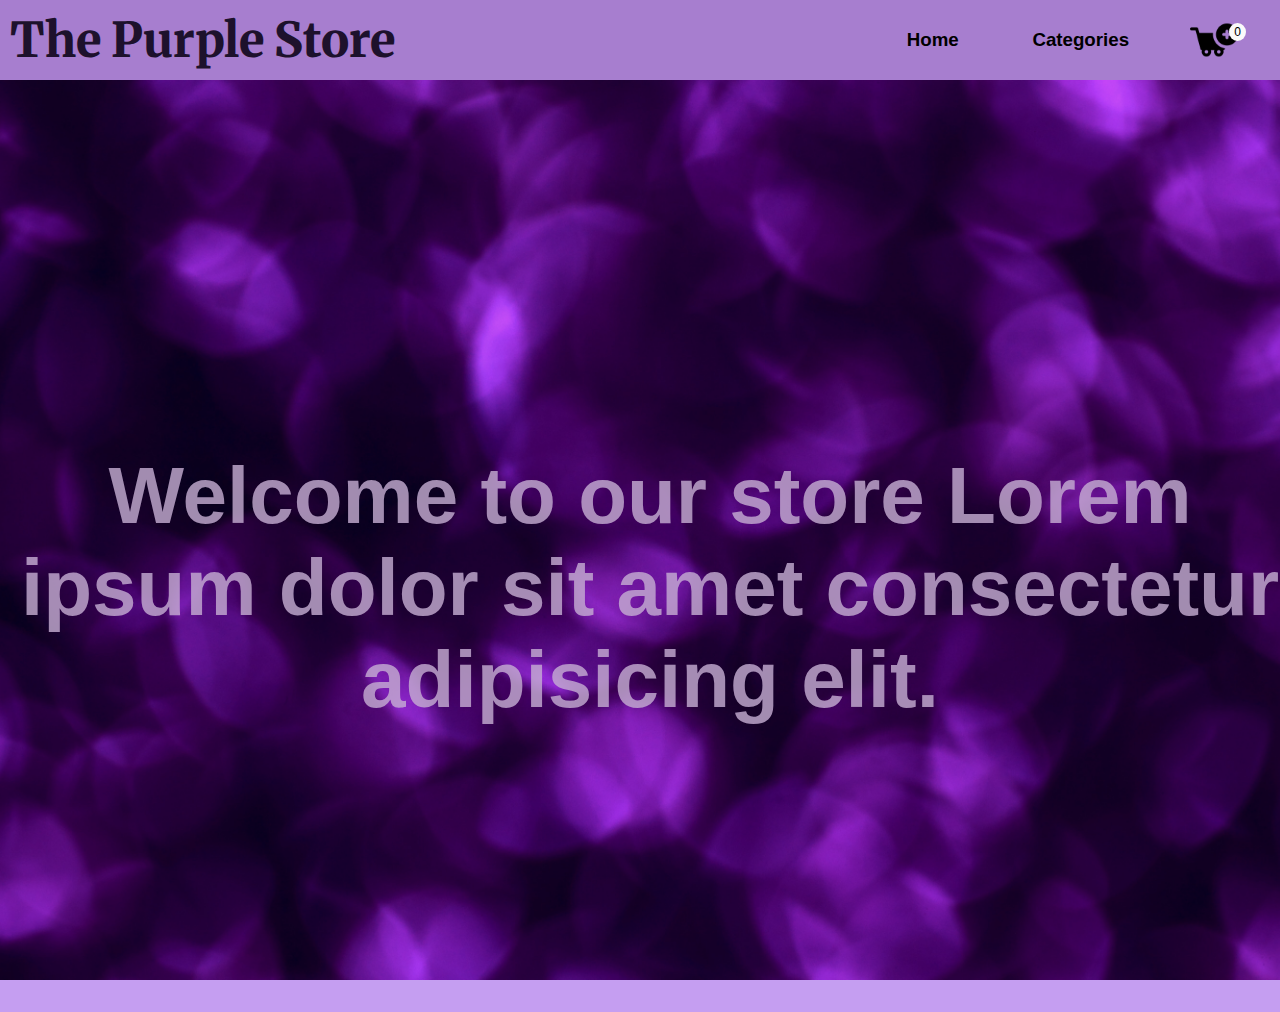
<file: index.html>
<!DOCTYPE html>
<html lang="en">

<head>
  <meta charset="UTF-8">
  <meta name="viewport" content="width=device-width, initial-scale=1.0">
  <title>E-Commerce Website</title>
  <link rel="stylesheet" href="style.css">
</head>

<body>
  <nav>
    <div class="logo">The&nbsp;Purple&nbsp;Store</div>
    <ul>
      
        <li><a href="index.html" class="active">
            <h3 class="cart-img active">Home</h3></a>
        </li>
        <li><a href="category.html">
            <h3 class="cart-img category">Categories</h3></a>
        </li>
        <li class="cart-icon"><a href="cart.html">
            <img class="cart-img" src="./images/add-cart.png" alt="">
            <span class="cart-count">0</span></a>
        </li>

      
    </ul>
  </nav>

 

  <div class="home-background"></div>
  <div class="overlay"></div>
  <div id="content">
    <!-- Page content will be dynamically loaded here -->
    <div id="welcome-text">Welcome to our store Lorem ipsum dolor sit amet consectetur adipisicing elit.</div>
    
    
    <div class="product-cards-container"></div>
    
  </div>

  <script src="script.js"></script>
</body>

</html>
</file>
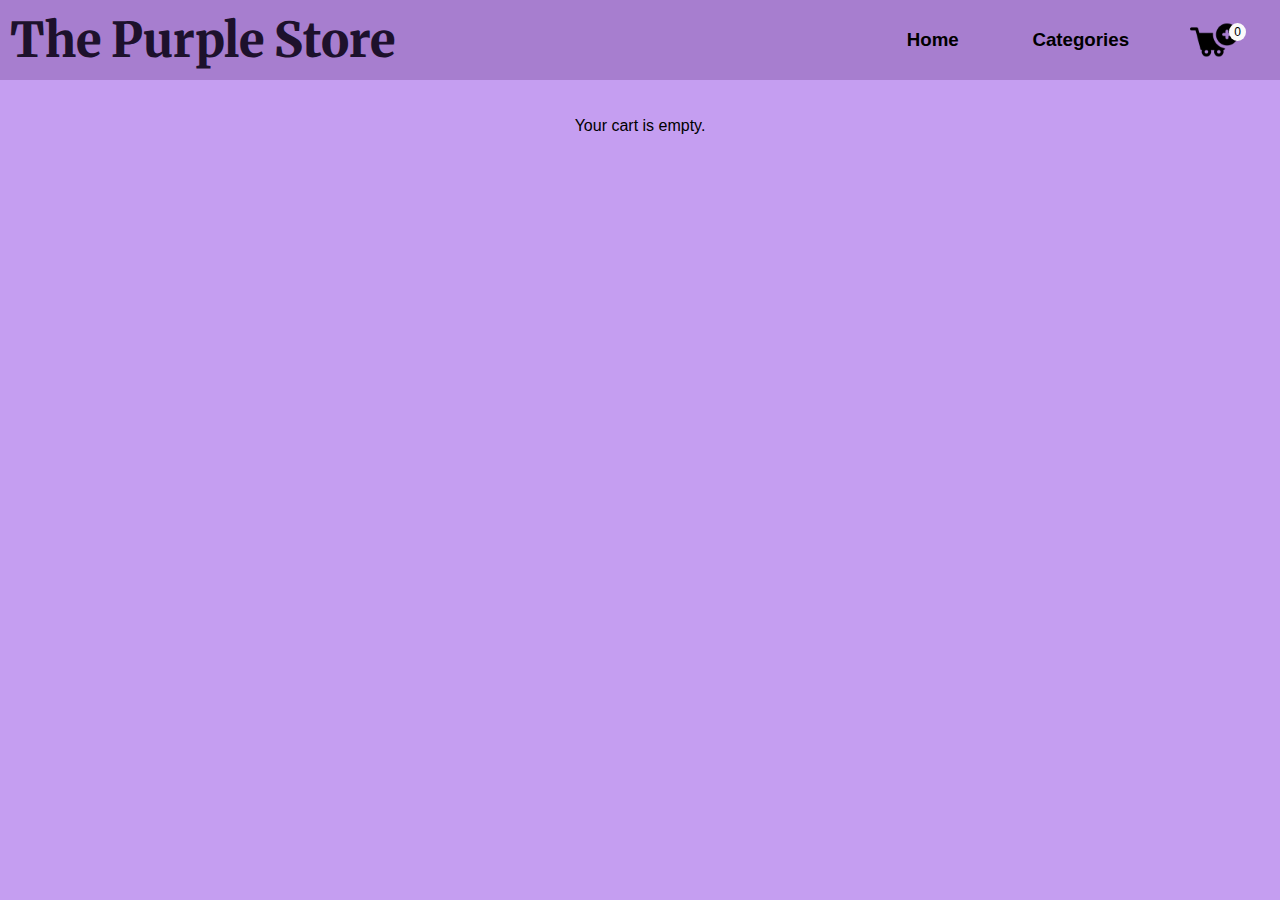
<file: cart.html>
<!DOCTYPE html>
<html lang="en">

<head>
  <meta charset="UTF-8">
  <meta name="viewport" content="width=device-width, initial-scale=1.0">
  <title>E-Commerce Site - Cart</title>
  <link rel="stylesheet" href="style.css">
</head>

<body>
  <nav>
    <div class="logo">The&nbsp;Purple&nbsp;Store</div>
    <ul>
      <li><a href="index.html" class="active">
        <h3 class="cart-img ">Home</h3></a>
    </li>
    <li><a href="category.html">
        <h3 class="cart-img category">Categories</h3></a>
    </li>
        <li class="cart-icon"><a href="cart.html" class="active">
            <img class="cart-img active" src="./images/add-cart.png" alt="">
            <span class="cart-count">0</span></a>
        </li>
        

      
    </ul>
  </nav>
  

  <header>
    <h1></h1>
  </header>
  <div class="container-cart">

  
    <div id="content">
       
        <!-- Cart items will be dynamically displayed here -->

        
    
      </div>

  </div>  

  
 

  <script src="script.js"></script>
</body>

</html>
</file>
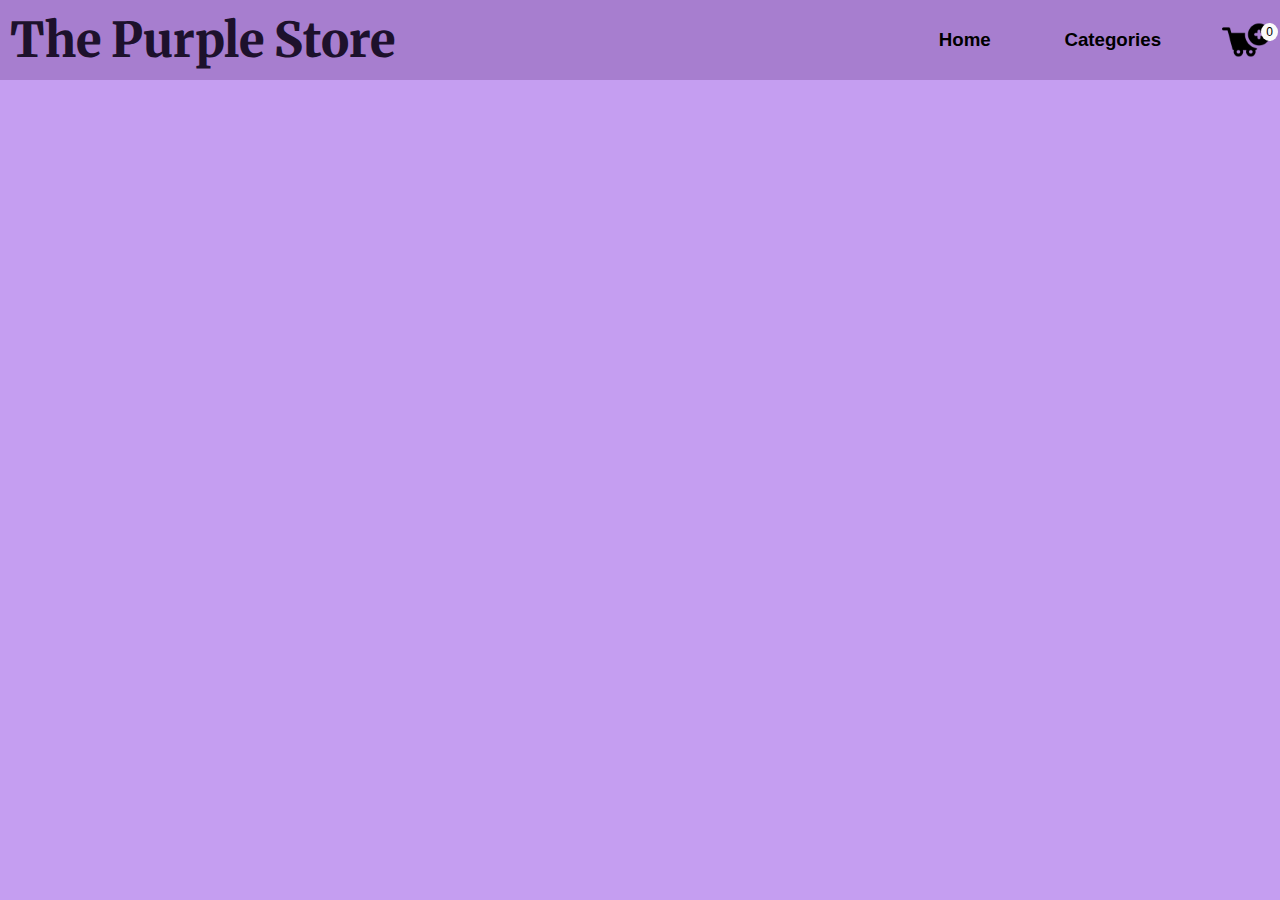
<file: category.html>
<!DOCTYPE html>
<html lang="en">

<head>
  <meta charset="UTF-8">
  <meta name="viewport" content="width=device-width, initial-scale=1.0">
  <title>E-Commerce Site - Category</title>
  <link rel="stylesheet" href="style.css">
</head>

<body>
  <nav>
    <div class="logo">The&nbsp;Purple&nbsp;Store</div>
    
    <ul>
      <li><a href="index.html" class="active">
        <h3 class="cart-img">Home</h3></a>
    </li>
    <li><a href="category.html">
        <h3 class="cart-img category">Categories</h3></a>
    </li>
        <li><a href="cart.html">
            <img class="cart-img" src="./images/add-cart.png" alt="">
            <span class="cart-count">0</span></a>
        </li>
      
    </ul>
  </nav>

  

  <div id="content">
    <!-- Category products will be dynamically displayed here -->
  </div>

  <script src="script.js"></script>
</body>

</html>
</file>
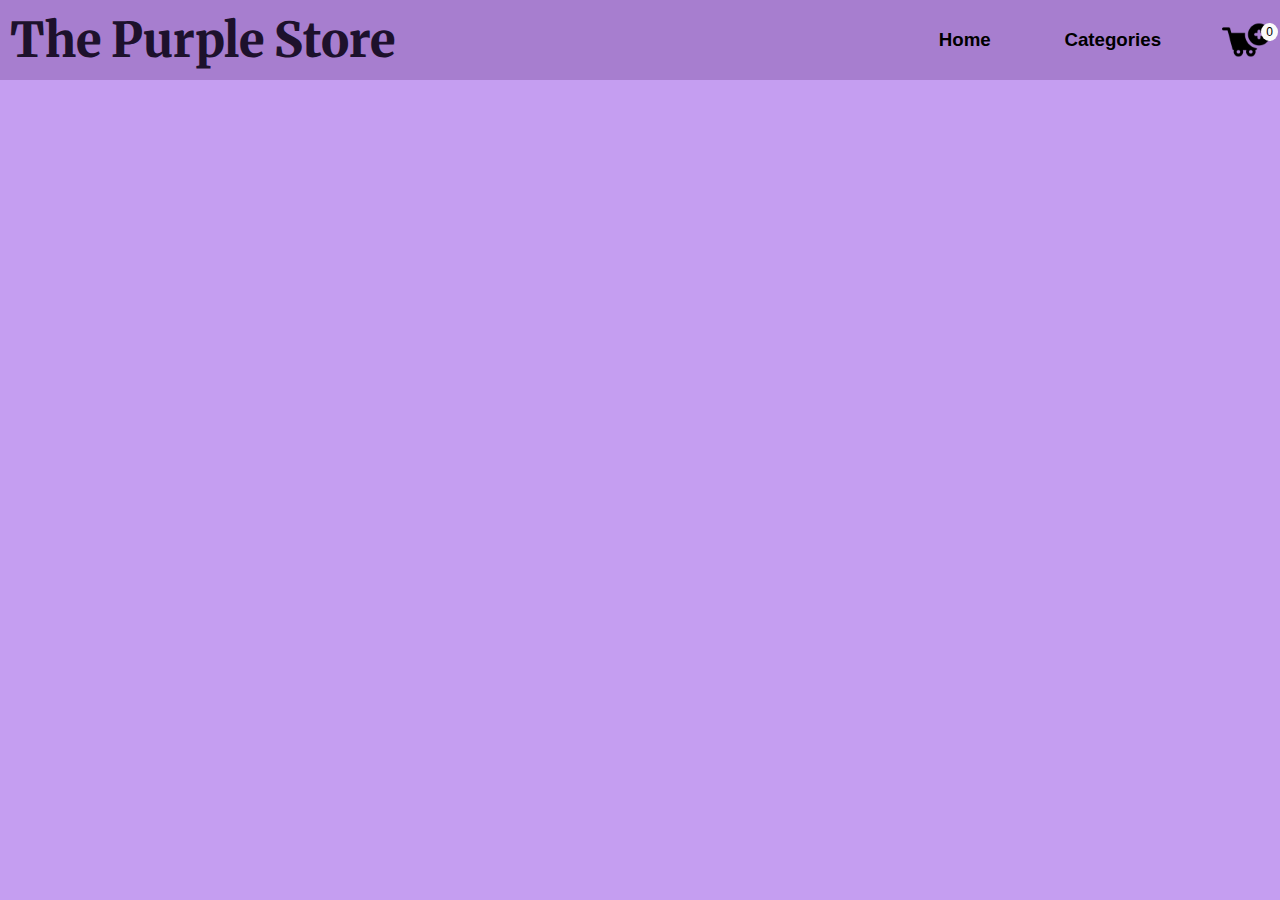
<file: product-details.html>
<!DOCTYPE html>
<html lang="en">
  <head>
    <meta charset="UTF-8" />
    <meta name="viewport" content="width=device-width, initial-scale=1.0" />
    <title>E-Commerce Site - Product Details</title>
    <link rel="stylesheet" href="style.css" />
    
  </head>

  <body>
    <nav>
      <div class="logo">The&nbsp;Purple&nbsp;Store</div>
      <ul>
        <li><a href="index.html" class="active">
          <h3 class="cart-img ">Home</h3></a>
      </li>
      <li><a href="category.html">
          <h3 class="cart-img category">Categories</h3></a>
      </li>
        <li><a href="cart.html">
            <img class="cart-img" src="./images/add-cart.png" alt="">
            <span class="cart-count">0</span></a>
        </li>
      </ul>
    </nav>

    <header>
      <h1></h1>
    </header>
    <div class="container-details">
      <div id="content">
        <!-- Product details will be dynamically displayed here -->
      </div>
    </div>
    <script src="script.js"></script>
  </body>
</html>
</file>
<file: style.css>
@import url('https://fonts.googleapis.com/css2?family=Merriweather:ital@1&display=swap');
/* Global styles */
* {
  box-sizing: border-box;
}
body {
  font-family: Arial, sans-serif;
  margin: 0;
  padding: 0;
  background-color: #c59ef1;
}

h1,
h2,
h3,
h4,
h5,
h6,
p {
  color: black;
}

nav {
  background-color: #a77ecf;
  padding: 10px;
  display: flex;
  justify-content: space-between;
  align-items: flex-end;
  width: 100%;
}

.logo {
  font-size: 3rem;
  font-family: 'Merriweather', serif;
  color: #1d112c;
  font-weight: 800;
}

nav ul {
  display: flex;
  justify-content: flex-end;
  align-items: center;
  list-style-type: none;
  margin: 0;
  padding: 0;
  float: right;
  width: 100%;
}

nav ul li{

  margin-left: 2em;
  color: black;
}
.category {
  
  margin-right: 2em;
 
  
}

.cart-img {
  width: 3em;
  vertical-align: middle;
  position:relative;
  transition: 0.3s ease-in-out;
  margin-left: 2em;
  
}

.cart-img:hover {
  transform: scale(1.2);
}
.cart-icon{
  margin-right: 2em;
}


.cart-count {
  background-color: rgb(250, 250, 250);
  color: black;
  font-size: 12px;
  padding: 2px 5px;
  border-radius: 50%;
  position: absolute;
  top: -8px;
  right: -8px;
  order: 1; 
}

nav ul li a {
  color: black;
  text-decoration: none;
  position: relative;
}



#content {
  margin: 0 auto;
  padding-left: 20px;
  padding-right: 20px;
}

/* Home page specific styles */
.home-background {
  position: relative;
  background-image: url("./images/alexander-grey-aKql9HqH2Xs-unsplash.jpg");
  background-size: cover;
  background-position: center;
  height: 900px;
  margin-bottom: 2rem;
  width: 100%;
  text-align: center;
  align-items: center;
  justify-content: center;
}



#welcome-text {
  position: absolute;
  top: 50%;
  display: flex;
  justify-content: flex-start;
  font-size: 5em;
  font-weight: bold;
  color: #c7afd4;
  z-index: 1;
  opacity: 0.8;
  text-align: center;
  white-space: wrap; /* Prevent text from wrapping */
  overflow:visible /* Hide any overflowing text */
}


.product-cards-container {
  display: grid;
  grid-template-columns: repeat(auto-fit, minmax(300px, 1fr));
  grid-gap: 20px;
}

.product-card {
  background-color: #ffffff;
  border-radius: 5px;
  box-shadow: 0 2px 4px rgba(0, 0, 0, 0.1);
  padding: 20px;
  margin-bottom: 20px;
  transition: 0.3s ease-in-out;
}

.product-card:hover {
  transform: scale(1.02);
}

.product-card img {
  width: 100%;
  height: 300px;
  object-fit: contain;
  object-position: center;
  border-top-left-radius: 5px;
  border-top-right-radius: 5px;
}

/* Product details page specific styles */
.container-details {
  display: flex;
  align-items: center;
  width: 100%;
}
.product-details {
  display: flex;
  align-items: flex-start;
  margin-bottom: 20px;
  background-color: #ffffff;
  border-radius: 10px;
  margin-top: 10%;
  max-width: 1000px;
  padding: 2em 2em;
}

.product-details img {
  width: 100%;
  height: 300px;
  object-fit: contain;
  object-position: center;
  border-top-left-radius: 5px;
  border-top-right-radius: 5px;
  padding-right: 20px;
}

.product-details button {
  padding: 0.7em;
  background-color: #c59ef1;
  border: 0.1px;
  border-radius: 5px;
}

.product-details button:active {
  opacity: 0.8;
  transition: 0.12s;
}

.product-details button:hover {
  background-color: #ac6ef3;
}

.price {
  font-style: italic;
  font-weight: 800;
}

/* Category page specific styles */
.category-filter {
  margin-bottom: 20px;
}

select {
  background-color: #9066bb;
  padding: 8px 16px;
  border: 0.5px solid transparent;
  border-color: transparent transparent rgba(0, 0, 0, 0.1) transparent;
  cursor: pointer;
}
option {
  position: absolute;
  background-color: #9066bb;
  top: 100%;
  left: 0;
  right: 0;
  z-index: 99;
}

select:after {
  position: absolute;
  top: 14px;
  right: 10px;
  width: 1em;
  border: 1px solid transparent;
  border-color: #fff transparent transparent transparent;
}

select.select-arrow-active:after {
  border-color: transparent transparent #fff transparent;
  top: 7px;
}

.select-selected.select-arrow-active:after {
  border-color: transparent transparent #fff transparent;
  top: 7px;
}
.container {
  width: 70%;
  height: 85%;
  background-color: #ffffff;
  border-radius: 20px;
  box-shadow: 0px 25px 40px #1687d933;
}
.container-cart {
  display: flex;
  align-items: center;
}
.cart-list {
  display: flex;
  flex-direction: column;
  align-items: flex-start;
  background-color: #ffffff;
  border-radius: 2em;
  padding: 3em;
  min-height: 700px;
  min-width: 900px;
  position: relative; /* Added position relative */
}

.semi-container{
  width: 100%;
}
/* Cart page specific styles */
.cart-item {
  display: flex;
  align-items: center;
  margin-bottom: 20px;
  width: 100%; /* Set the width to 100% */
}

.cart-item img {
  width: 100px;
  height: auto;
  border-radius: 5px;
  margin-right: 20px;
}

.cart-item p {
  font-style: italic;
  font-weight: 600;
}

.remove-btn {
  color: #ff0000;
  cursor: pointer;
  padding: 0.7em;
  background-color: #c59ef1;
  border: 0.1px;
  border-radius: 5px;
}

.remove-btn:active {
  opacity: 0.8;
  transition: 0.12s;
}

.remove-btn:hover {
  background-color: #ac6ef3;
}

.count-container {
  display: flex;
  align-items: center;
  margin-top: 10px;
  
  float:right;
}

.count-btn {
  display: inline-flex;
  align-items: center;
  justify-content: center;
  width: 30px;
  height: 30px;
  padding: 0;
  margin: 0 5px;
  border: none;
  border-radius: 50%;
  background-color: #c59ef1;
  color: #fff;
  cursor: pointer;
  font-size: large;
}

.count-btn:hover {
  background-color: #ac6ef3;
}

.count {
  font-weight: bold;
  font-size: 18px;
}

.checkout-container {
  position: absolute;
  bottom: 0;
  right: 0;
  margin-bottom: 20px; /* Add some margin for spacing */
  margin-right: 20px;
  display: flex;
  flex-direction: column;
}

#total-price{
  margin-bottom: 1em;
  font-weight: 900;
  color: #a77ecf;
  font-size: 2em;
}

.checkout-button {
  padding: 1em 2em;
  background-color: #c59ef1;
  border: none;
  border-radius: 5px;
  color: #fff;
  font-weight: bold;
  cursor: pointer;
  float: right;
}

.checkout-button:hover {
  background-color: #ac6ef3;
}
</file>
